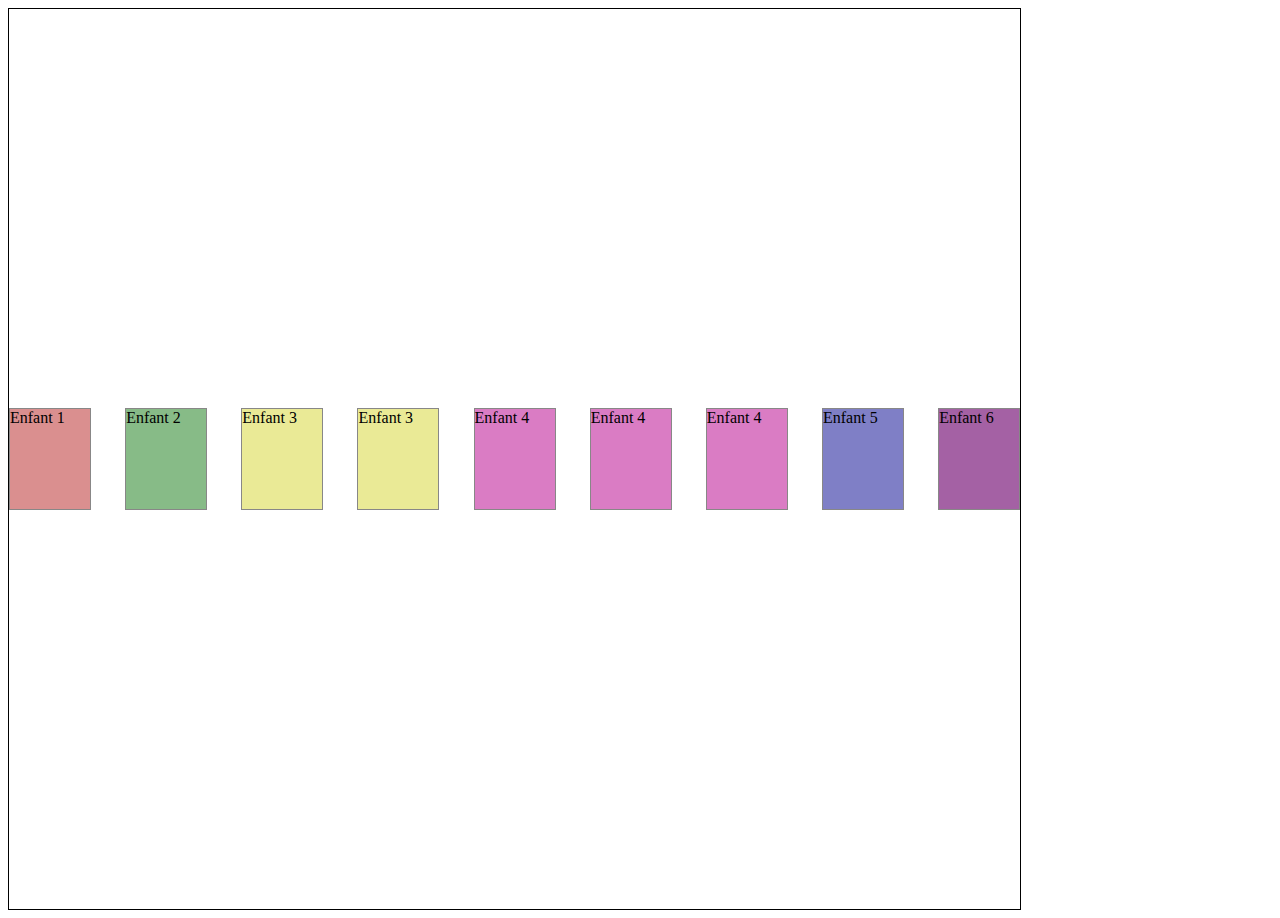
<file: index.html>
<!DOCTYPE html>
<html lang="en">
<head>
    <meta charset="UTF-8">
    <meta name="viewport" content="width=device-width, initial-scale=1.0">
    <link rel="stylesheet" href="style.css">
    <title>Document</title>
</head>
<body>
    <div id="parent">
        <div class="enfant" id="rouge">Enfant 1</div>
        <div class="enfant" id="vert">Enfant 2</div>
        <div class="enfant" id="jaune">Enfant 3</div>
        <div class="enfant" id="jaune">Enfant 3</div>
        <div class="enfant" id="rose">Enfant 4</div>
        <div class="enfant" id="rose">Enfant 4</div>
        <div class="enfant" id="rose">Enfant 4</div>
        <div class="enfant" id="bleu">Enfant 5</div>
        <div class="enfant" id="violet">Enfant 6</div>
        <!-- <div class="enfant" id="rose">Enfant 4</div>
        <div class="enfant" id="rose">Enfant 4</div>
        <div class="enfant" id="bleu">Enfant 5</div>
        <div class="enfant" id="violet">Enfant 6</div> -->
    </div>
</body>
</html>
</file>
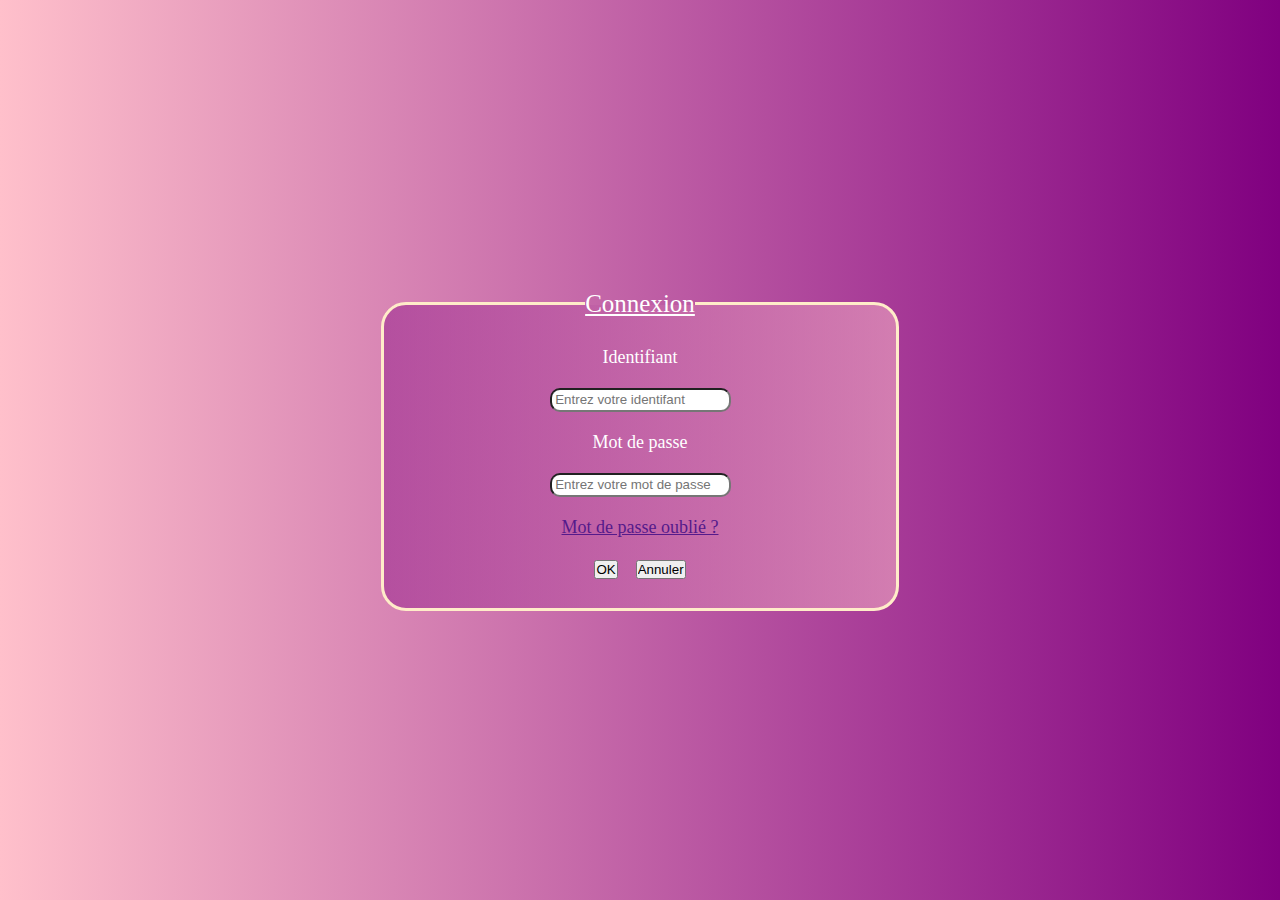
<file: FormParfait.html>
<!DOCTYPE html>
<html lang="en">
<head>
    <meta charset="UTF-8">
    <meta name="viewport" content="width=device-width, initial-scale=1.0">
    <link rel="stylesheet" href="FormParfait.css">
    <title>Document</title>
</head>
<body>
    <form>
        <fieldset class="formulaire">
            <legend>Connexion</legend>

                <label for="">Identifiant</label>
                <label for=""><input type="text" placeholder=" Entrez votre identifant" id="text"></label>

                <label for="">Mot de passe</label>
                <label for=""><input type="password" minlength="10" id="text" placeholder=" Entrez votre mot de passe"></label>

                <a href="">Mot de passe oublié ?</a>

                <label for=""><input type="submit" value="OK" id="bouton">&emsp;<input type="reset" value="Annuler"id="bouton"></label>

        </fieldset>
    </form>
</body>
</html>
</file>
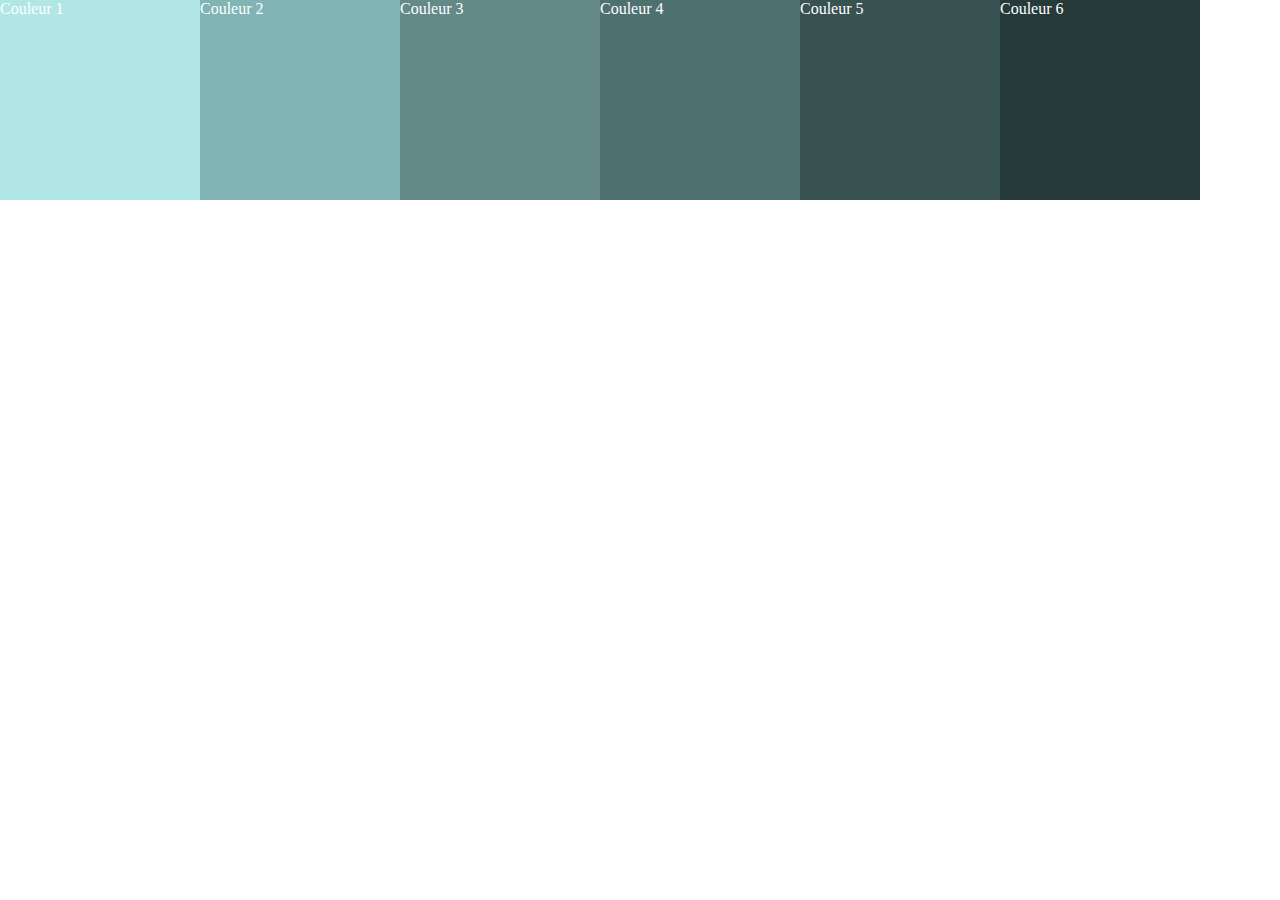
<file: Liste.html>
<!DOCTYPE html>
<html lang="en">
<head>
    <meta charset="UTF-8">
    <meta name="viewport" content="width=device-width, initial-scale=1.0">
    <link rel="stylesheet" href="Liste.css">
    <title>Document</title>
</head>
<body>
    <ul>
        <li class="un">Couleur 1</li>
        <li class="deux">Couleur 2</li>
        <li class="trois">Couleur 3</li>
        <li class="quatre">Couleur 4</li>
        <li class="cinq">Couleur 5</li>
        <li class="six">Couleur 6</li>
    </ul>
</body>
</html>
</file>
<file: style.css>
#parent{
    display: flex;
    flex-direction: row;
    justify-content: space-between;
    /* flex-wrap: wrap; */
    /* flex-flow: row wrap; */
    align-items: center;
    width: 80%;
    height: 100vh;
    border: 1px solid rgb(0, 0, 0);
}

.enfant{
    border: 1px solid rgb(136, 135, 135);
    width: 80px;
    height: 100px;
}

#rouge{
    background-color: rgb(218, 143, 143);
}


#vert{
    background-color: rgb(135, 187, 135);
}


#jaune{
    background-color: rgb(234, 234, 150)
}


#rose{
    background-color: rgb(218, 124, 196)
}


#bleu{
    background-color: rgb(127, 127, 198)
}


#violet{
    background-color: rgb(164, 97, 164)
}
</file>
<file: FormParfait.css>
*{
    margin: 0;
    padding: 0;
}

body{
    font-size: 18px;
    color: white;
    background-image: linear-gradient(to right, pink,purple);
    width: 100vw;
    height: 100vh;
    display: flex;
    justify-content: center;
    align-items: center;
}

#text{
    border-radius: 10px;
    height: 20px;
}


 .formulaire{
    background-image: linear-gradient(to left, rgba(255, 192, 203, 0.503),rgba(128, 0, 128, 0.406));
    text-align: center;
    display: flex;
    flex-direction: center;
    align-items: center;
    flex-flow: column wrap;
    justify-content: center;
    gap: 20px;
} 

fieldset{
    border: 3px solid rgb(255, 236, 201);
    border-radius: 25px;
    width: 40vw;
    height: 35vh;
}

legend{
    font-size: 25px;
    text-decoration: underline;
}

a:hover{
    text-shadow: 1px 1px 7px rgb(133, 21, 120);
}
</file>
<file: Liste.css>
*{
    margin: 0;
    padding: 0;
}

ul{
    width: 100vw;
    height: fit-content;
    display: flex;
    flex-direction: row;
    align-items: center;
    justify-content: flex-start;
    flex-wrap: wrap;
}

li{
    color: white;
    width: 200px;
    height: 200px;
    list-style: none;
}

.un{
    background-color: rgb(176, 230, 230);
}

.deux{
    background-color: rgb(129, 180, 180);
}

.trois{
    background-color: rgb(100, 137, 137);
}

.quatre{
 background-color: rgb(78, 112, 112);
}

.cinq{
    background-color: rgb(56, 81, 81);
}

.six{
    background-color: rgb(39, 58, 58);
}
</file>
